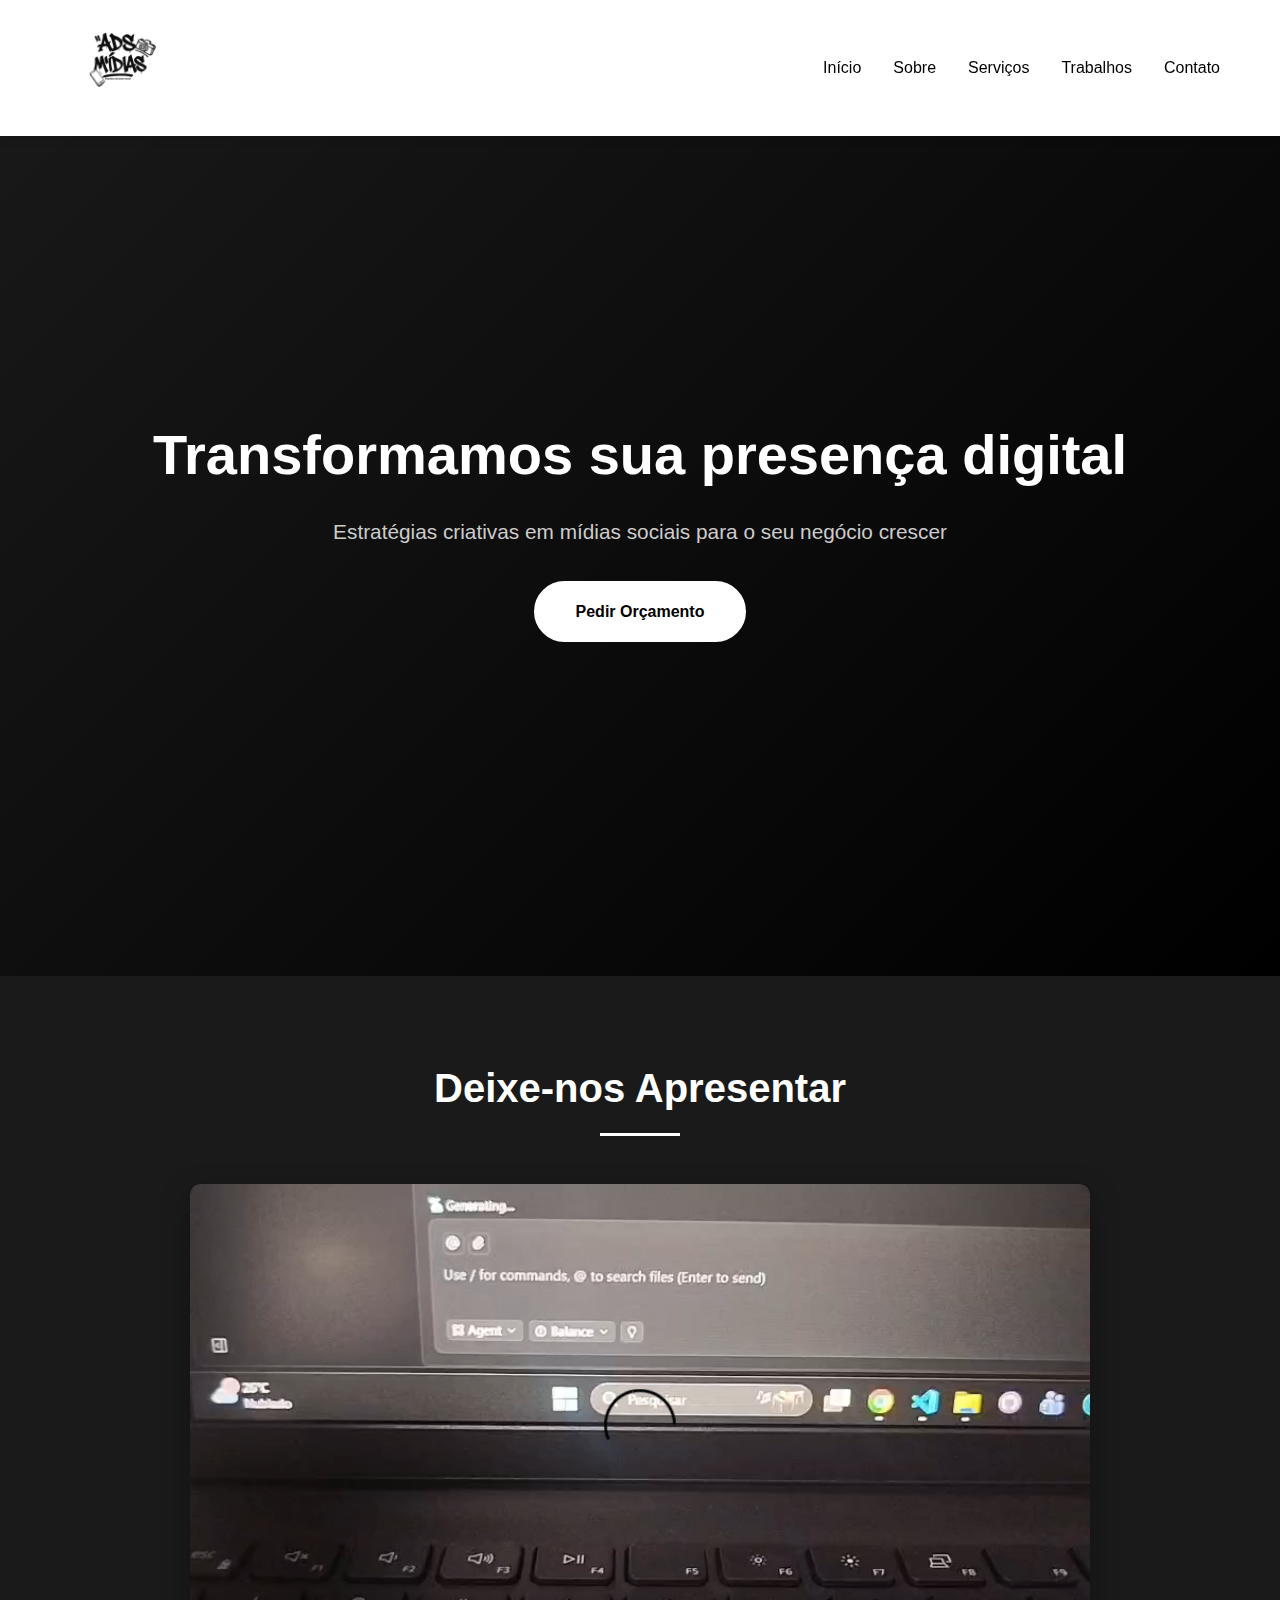
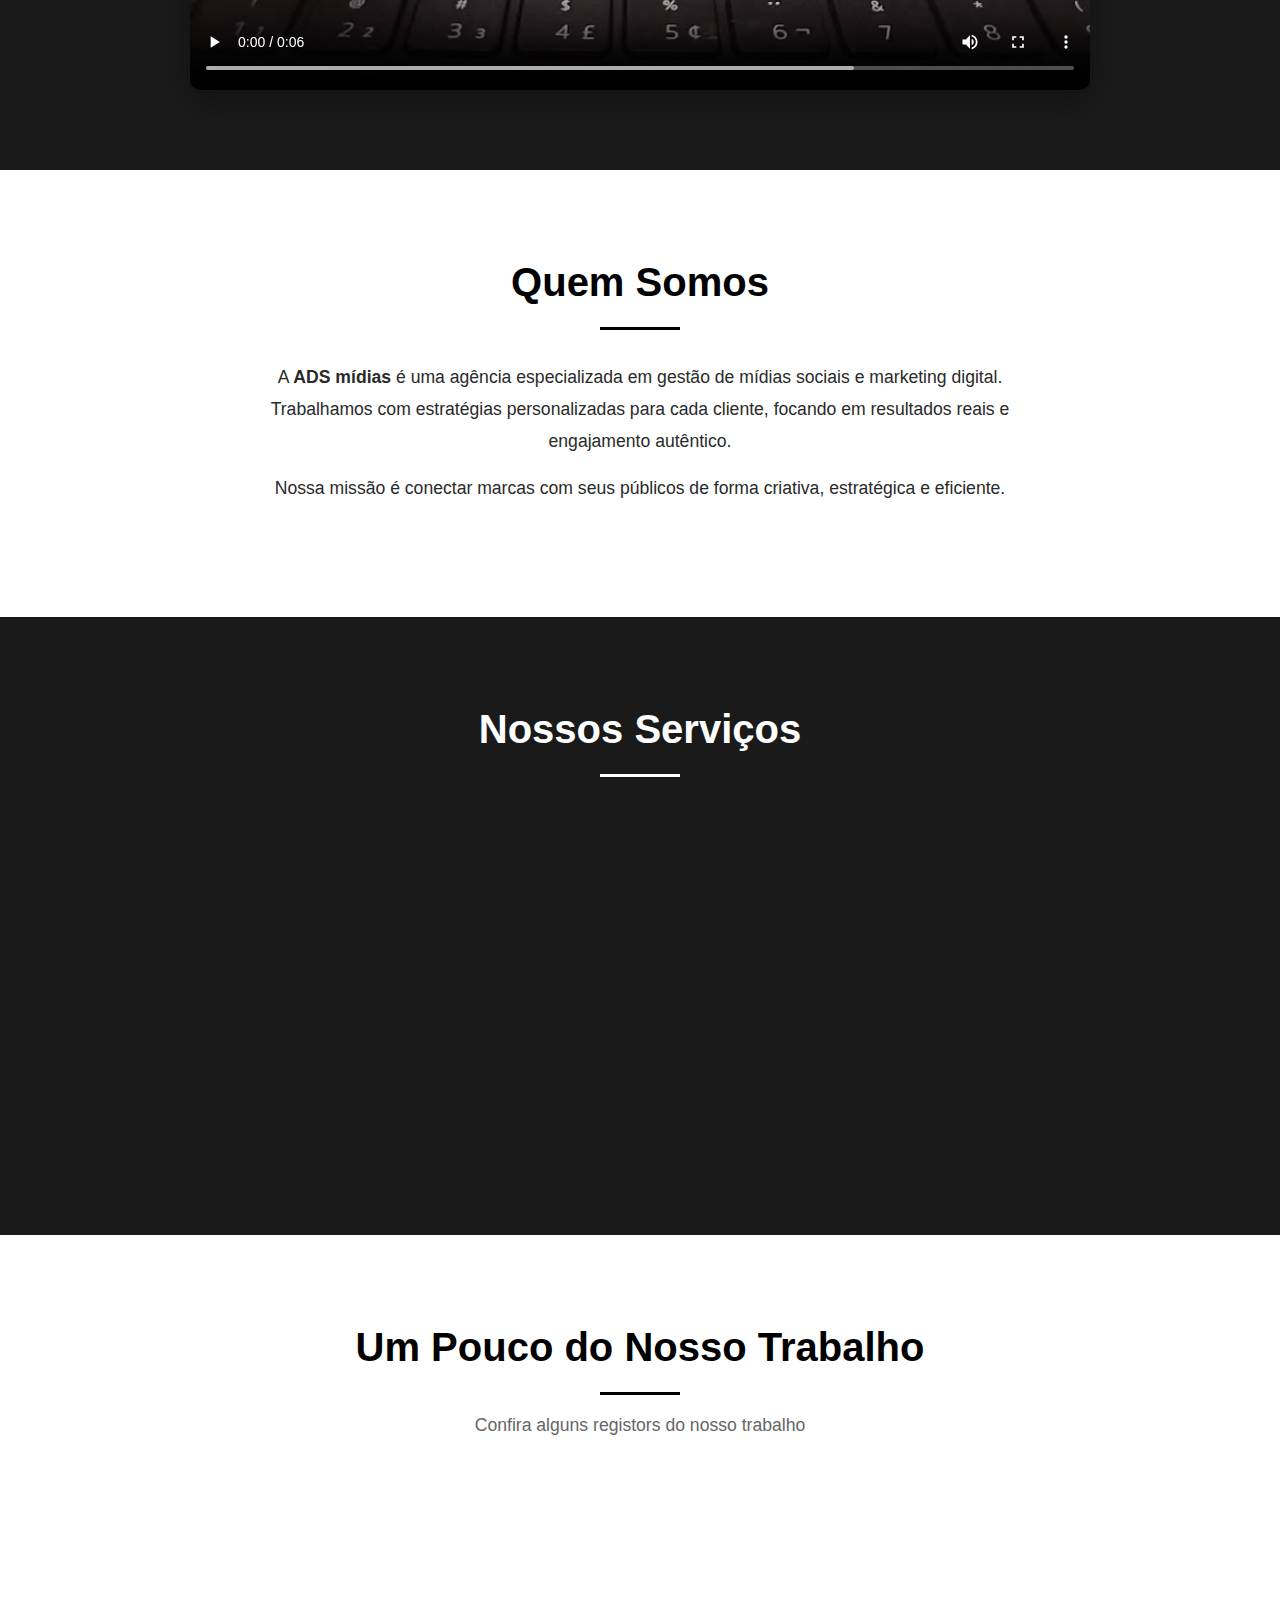
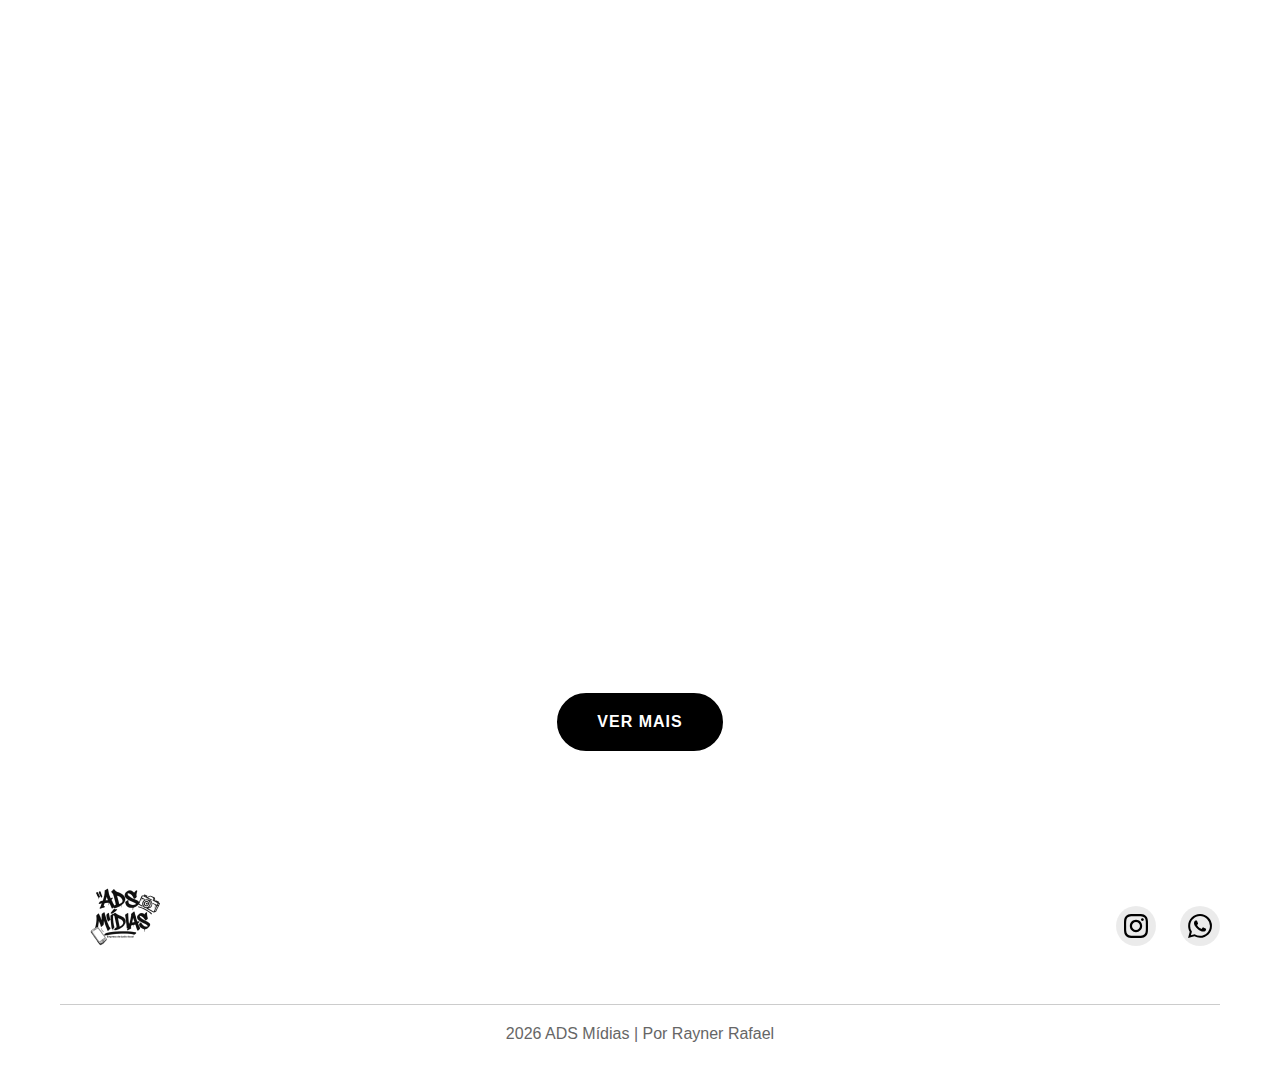
<file: index.html>
<!DOCTYPE html>
<html lang="pt-BR">
<head>
    <meta charset="UTF-8">
    <meta name="viewport" content="width=device-width, initial-scale=1.0">
    <meta name="description" content="ADS Mídias - Agência especializada em mídias sociais e marketing digital">
    <title>ADS Mídias - Portfólio Profissional</title>
    <link rel="stylesheet" href="styles.css">
</head>
<body>
    <!-- Header -->
    <header>
        <nav class="navbar">
            <div class="container">
                <a href="#inicio" class="logo"><img src="images/ads-midias-logo-removebg-preview.png" alt="ADS Mídias"></a> 
                <button class="menu-toggle" id="menuToggle">
                    <span></span>
                    <span></span>
                    <span></span>
                </button>
                <ul class="nav-menu" id="navMenu">
                    <li><a href="#inicio">Início</a></li>
                    <li><a href="#sobre">Sobre</a></li>
                    <li><a href="#servicos">Serviços</a></li>
                    <li><a href="#portfolio">Trabalhos</a></li>
                    <li><a href="#contato">Contato</a></li>
                </ul>
            </div>
        </nav>
    </header>

    <!-- Hero Section -->
    <section id="inicio" class="hero">
        <div class="hero-content">
            <h1 class="hero-title">Transformamos sua presença digital</h1>
            <p class="hero-subtitle">Estratégias criativas em mídias sociais para o seu negócio crescer</p>
            <a href="#contato" class="btn-primary">Pedir Orçamento</a>
        </div>
        <div class="hero-overlay"></div>
    </section>

    <!-- Deixe-me Apresentar -->
    <section id="apresentacao" class="apresentacao">
        <div class="container">
            <h2 class="section-title">Deixe-nos Apresentar</h2>
            <div class="video-container">
                    <video controls preload="metadata" loop playsinline>
                        <source src="images/WhatsApp Video 2026-01-27 at 12.04.48.mp4" type="video/mp4">
                        Seu navegador não suporta vídeos.
                    </video>
                    <div class="portfolio-overlay">
                        <h3>Estratégia Digital</h3>
                        <p>Academia Fitness</p>
                    </div>
                </div>
                </video>
            </div>
        </div>
    </section>

    <!-- Sobre -->
    <section id="sobre" class="sobre">
        <div class="container">
            <h2 class="section-title">Quem Somos</h2>
            <div class="sobre-content">
                <p>A <strong>ADS mídias</strong> é uma agência especializada em gestão de mídias sociais e marketing digital. Trabalhamos com estratégias personalizadas para cada cliente, focando em resultados reais e engajamento autêntico.</p>
                <p>Nossa missão é conectar marcas com seus públicos de forma criativa, estratégica e eficiente.</p>
            </div>
        </div>
    </section>

    <!-- Serviços -->
    <section id="servicos" class="servicos">
        <div class="container">
            <h2 class="section-title">Nossos Serviços</h2>
            <div class="servicos-grid">
                <div class="servico-card">
                    <div class="servico-icon">📱</div>
                    <h3>Gestão de Redes Sociais</h3>
                    <p>Gerenciamento completo das suas redes sociais com estratégias personalizadas.</p>
                </div>
                <div class="servico-card">
                    <div class="servico-icon">🎨</div>
                    <h3>Design Criativo</h3>
                    <p>Criação de conteúdos visuais impactantes e identidade visual única.</p>
                </div>
                <div class="servico-card">
                    <div class="servico-icon">📊</div>
                    <h3>Tráfego Pago</h3>
                    <p>Campanhas estratégicas para alcançar seu público-alvo com precisão.</p>
                </div>
                <div class="servico-card">
                    <div class="servico-icon">✍️</div>
                    <h3>Copywriting</h3>
                    <p>Textos persuasivos que convertem visitantes em clientes.</p>
                </div>
            </div>
        </div>
    </section>

    <!-- Portfolio -->
    <section id="portfolio" class="portfolio">
        <div class="container">
            <h2 class="section-title">Um Pouco do Nosso Trabalho</h2>
            <p class="portfolio-subtitle">Confira alguns registors do nosso trabalho</p>
            
            <div class="portfolio-grid" id="portfolioGrid">
                <div class="portfolio-item" data-category="social">
                    <img src="images/mirante.jpeg" alt="Projeto de mídia social 1" loading="lazy">
                    <div class="portfolio-overlay">
                        <h3></h3>
                        <p></p>
                    </div>
                </div>
                <div class="portfolio-item" data-category="design">
                    <img src="images/cairu.jpeg" alt="Projeto de design 2" loading="lazy">
                    <div class="portfolio-overlay">
                        <h3></h3>
                        <p></p>
                    </div>
                </div>

                 <div class="portfolio-item" data-category="design">
                    <img src="images/poste.jpeg" alt="Projeto de design 2" loading="lazy">
                    <div class="portfolio-overlay">
                        <h3></h3>
                        <p></p>
                    </div>
                </div>

                <div class="portfolio-item" data-category="social">
                    <img src="images/F11C9319-6CFF-4BA1-B094-2EE65ABE48AE.PNG" alt="Projeto de mídia social 3" loading="lazy">
                    <div class="portfolio-overlay">
                        <h3></h3>
                        <p></p>
                    </div>
                </div>
                <div class="portfolio-item" data-category="ads">
                    <img src="images/praia.jpeg" alt="Projeto de tráfego pago 4" loading="lazy">
                    <div class="portfolio-overlay">
                        <h3></h3>
                        <p></p>
                    </div>
                </div>
            </div>
            
            <div class="portfolio-more">
                <a href="album.html" class="btn-ver-mais">Ver mais</a>
            </div>
        </div>
    </section>

    

    <!-- Footer -->
    <footer id="contato" class="footer">
        <div class="container">
            <div class="footer-content">
                <a href="#inicio" class="footer-logo"><img src="images/ads-midias-logo-removebg-preview.png" alt="ADS Mídias"></a>
                <div class="footer-social">
                    <a href="https://www.instagram.com/ads_midias/" aria-label="Instagram" class="social-link" target="_blank" rel="noopener noreferrer">
                        <svg width="24" height="24" viewBox="0 0 24 24" fill="currentColor">
                            <path d="M12 2.163c3.204 0 3.584.012 4.85.07 3.252.148 4.771 1.691 4.919 4.919.058 1.265.069 1.645.069 4.849 0 3.205-.012 3.584-.069 4.849-.149 3.225-1.664 4.771-4.919 4.919-1.266.058-1.644.07-4.85.07-3.204 0-3.584-.012-4.849-.07-3.26-.149-4.771-1.699-4.919-4.92-.058-1.265-.07-1.644-.07-4.849 0-3.204.013-3.583.07-4.849.149-3.227 1.664-4.771 4.919-4.919 1.266-.057 1.645-.069 4.849-.069zm0-2.163c-3.259 0-3.667.014-4.947.072-4.358.2-6.78 2.618-6.98 6.98-.059 1.281-.073 1.689-.073 4.948 0 3.259.014 3.668.072 4.948.2 4.358 2.618 6.78 6.98 6.98 1.281.058 1.689.072 4.948.072 3.259 0 3.668-.014 4.948-.072 4.354-.2 6.782-2.618 6.979-6.98.059-1.28.073-1.689.073-4.948 0-3.259-.014-3.667-.072-4.947-.196-4.354-2.617-6.78-6.979-6.98-1.281-.059-1.69-.073-4.949-.073zm0 5.838c-3.403 0-6.162 2.759-6.162 6.162s2.759 6.163 6.162 6.163 6.162-2.759 6.162-6.163c0-3.403-2.759-6.162-6.162-6.162zm0 10.162c-2.209 0-4-1.79-4-4 0-2.209 1.791-4 4-4s4 1.791 4 4c0 2.21-1.791 4-4 4zm6.406-11.845c-.796 0-1.441.645-1.441 1.44s.645 1.44 1.441 1.44c.795 0 1.439-.645 1.439-1.44s-.644-1.44-1.439-1.44z"/>
                        </svg>
                    </a> 
                    <a href="https://wa.me/557399699027" aria-label="Whatsapp" class="social-link" target="_blank" rel="noopener noreferrer">
                        <svg width="24" height="24" viewBox="0 0 24 24" fill="currentColor">
                            <path d="M17.472 14.382c-.297-.149-1.758-.867-2.03-.967-.273-.099-.471-.148-.67.15-.197.297-.767.966-.94 1.164-.173.199-.347.223-.644.075-.297-.15-1.255-.463-2.39-1.475-.883-.788-1.48-1.761-1.653-2.059-.173-.297-.018-.458.13-.606.134-.133.298-.347.446-.52.149-.174.198-.298.298-.497.099-.198.05-.371-.025-.52-.075-.149-.669-1.612-.916-2.207-.242-.579-.487-.5-.669-.51-.173-.008-.371-.01-.57-.01-.198 0-.52.074-.792.372-.272.297-1.04 1.016-1.04 2.479 0 1.462 1.065 2.875 1.213 3.074.149.198 2.096 3.2 5.077 4.487.709.306 1.262.489 1.694.625.712.227 1.36.195 1.871.118.571-.085 1.758-.719 2.006-1.413.248-.694.248-1.289.173-1.413-.074-.124-.272-.198-.57-.347m-5.421 7.403h-.004a9.87 9.87 0 01-5.031-1.378l-.361-.214-3.741.982.998-3.648-.235-.374a9.86 9.86 0 01-1.51-5.26c.001-5.45 4.436-9.884 9.888-9.884 2.64 0 5.122 1.03 6.988 2.898a9.825 9.825 0 012.893 6.994c-.003 5.45-4.437 9.884-9.885 9.884m8.413-18.297A11.815 11.815 0 0012.05 0C5.495 0 .16 5.335.157 11.892c0 2.096.547 4.142 1.588 5.945L.057 24l6.305-1.654a11.882 11.882 0 005.683 1.448h.005c6.554 0 11.89-5.335 11.893-11.893a11.821 11.821 0 00-3.48-8.413Z"/>
                        </svg>
                    </a>
                </div>
            </div>
            <div class="footer-copy">
                <p> 2026 ADS Mídias | <a  class="rayner" href="https://raynerrafael.github.io/portifolio-rayner-rafael/" target="_blank">Por Rayner Rafael</a></p>
            </div>
        </div>
    </footer>

    <script src="script.js"></script>
</body>
</html>
</file>
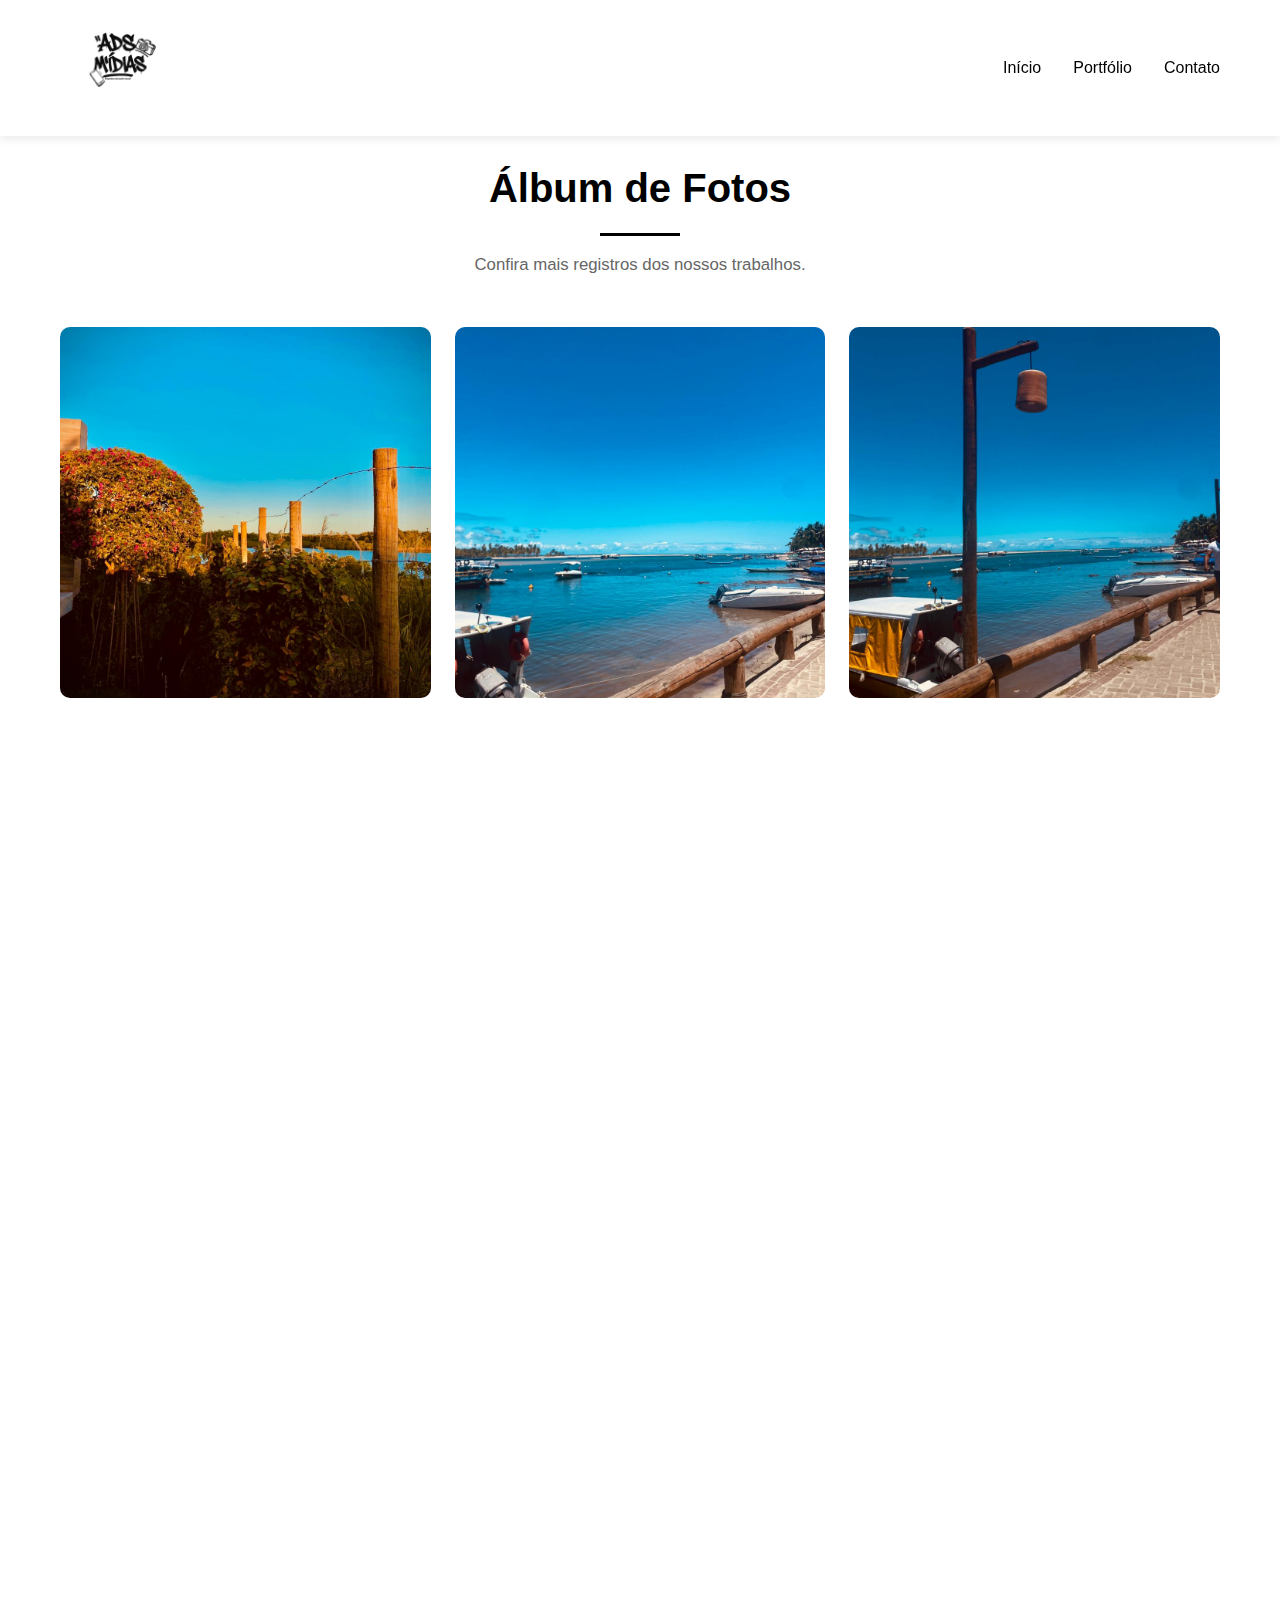
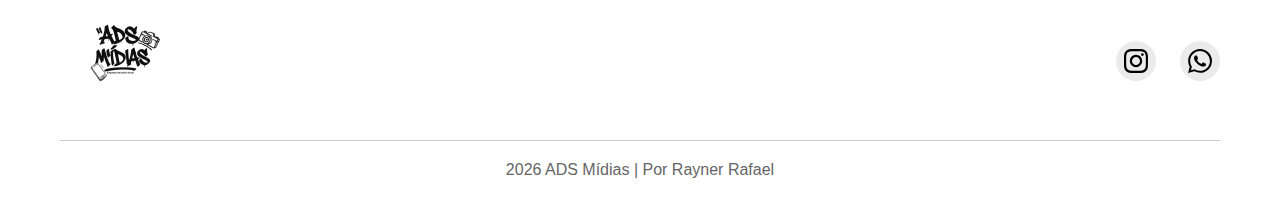
<file: album.html>
<!DOCTYPE html>
<html lang="pt-BR">
<head>
    <meta charset="UTF-8">
    <meta name="viewport" content="width=device-width, initial-scale=1.0">
    <meta name="description" content="Álbum de fotos - ADS Mídias">
    <title>Álbum de Fotos - ADS Mídias</title>
    <link rel="stylesheet" href="styles.css">
</head>
<body>
    <!-- Header simples com link de volta -->
    <header>
        <nav class="navbar">
            <div class="container">
                <a href="index.html#inicio" class="logo"><img src="images/ads-midias-logo-removebg-preview.png" alt="ADS ias"></a>
                <ul class="nav-menu">
                    <li><a href="index.html#inicio">Início</a></li>
                    <li><a href="index.html#portfolio">Portfólio</a></li>
                    <li><a href="index.html#contato">Contato</a></li>
                </ul>
            </div>
        </nav>
    </header>

    <section class="portfolio" style="margin-top: 76px;">
        <div class="container">
            <h2 class="section-title">Álbum de Fotos</h2>
            <p class="album-intro">
                Confira mais registros dos nossos trabalhos.  
                
            </p>

            <div class="portfolio-grid album-grid">
                <div class="portfolio-item">
                    <img src="images/cerca.jpeg" alt="" loading="lazy">
                    <div class="portfolio-overlay">
                        <h3></h3>
                        <p></p>
                    </div>
                </div>

                <div class="portfolio-item">
                    <img src="images/orla.jpeg" alt="" loading="lazy">
                    <div class="portfolio-overlay">
                        <h3></h3>
                        <p></p>
                    </div>
                </div>

                <div class="portfolio-item">
                    <img src="images/orla-poste.jpeg" alt="Criativo de redes sociais com layout moderno" loading="lazy">
                    <div class="portfolio-overlay">
                        <h3></h3>
                        <p></p>
                    </div>
                </div>

                <div class="portfolio-item">
                    <img src="images/piscina.jpeg" alt="" loading="lazy">
                    <div class="portfolio-overlay">
                        <h3></h3>
                        <p></p>
                    </div>
                </div>

                <div class="portfolio-item">
                    <img src="images/vista.jpeg" alt="Paisagem horizontal utilizada em criativos" loading="lazy">
                    <div class="portfolio-overlay">
                        <h3></h3>
                        <p></p>
                    </div>
                </div>

                <div class="portfolio-item">
                    <img src="images/vista02.jpeg" alt="Paisagem montanhosa com neblina ao nascer do sol" loading="lazy">
                    <div class="portfolio-overlay">
                        <h3></h3>
                        <p></p>
                    </div>
                </div>

                <div class="portfolio-item">
                    <img src="images/barco.jpeg" alt="" loading="lazy">
                    <div class="portfolio-overlay">
                        <h3></h3>
                        <p></p>
                    </div>
                </div>
            </div>
        </div>
    </section>

    <footer class="footer">
        <div class="container">
            <div class="footer-content">
                <a href="index.html#inicio" class="footer-logo"><img src="images/ads-midias-logo-removebg-preview.png" alt="ADS Mídias"></a>
                <div class="footer-social">
                    <a href="https://www.instagram.com/ads_midias/" aria-label="Instagram" class="social-link" target="_blank" rel="noopener noreferrer">
                        <svg width="24" height="24" viewBox="0 0 24 24" fill="currentColor">
                            <path d="M12 2.163c3.204 0 3.584.012 4.85.07 3.252.148 4.771 1.691 4.919 4.919.058 1.265.069 1.645.069 4.849 0 3.205-.012 3.584-.069 4.849-.149 3.225-1.664 4.771-4.919 4.919-1.266.058-1.644.07-4.85.07-3.204 0-3.584-.012-4.849-.07-3.26-.149-4.771-1.699-4.919-4.92-.058-1.265-.07-1.644-.07-4.849 0-3.204.013-3.583.07-4.849.149-3.227 1.664-4.771 4.919-4.919 1.266-.057 1.645-.069 4.849-.069zm0-2.163c-3.259 0-3.667.014-4.947.072-4.358.2-6.78 2.618-6.98 6.98-.059 1.281-.073 1.689-.073 4.948 0 3.259.014 3.668.072 4.948.2 4.358 2.618 6.78 6.98 6.98 1.281.058 1.689.072 4.948.072 3.259 0 3.668-.014 4.948-.072 4.354-.2 6.782-2.618 6.979-6.98.059-1.28.073-1.689.073-4.948 0-3.259-.014-3.667-.072-4.947-.196-4.354-2.617-6.78-6.979-6.98-1.281-.059-1.69-.073-4.949-.073zm0 5.838c-3.403 0-6.162 2.759-6.162 6.162s2.759 6.163 6.162 6.163 6.162-2.759 6.162-6.163c0-3.403-2.759-6.162-6.162-6.162zm0 10.162c-2.209 0-4-1.79-4-4 0-2.209 1.791-4 4-4s4 1.791 4 4c0 2.21-1.791 4-4 4zm6.406-11.845c-.796 0-1.441.645-1.441 1.44s.645 1.44 1.441 1.44c.795 0 1.439-.645 1.439-1.44s-.644-1.44-1.439-1.44z"/>
                        </svg>
                    </a> 
                    <a href="https://wa.me/557399699027" aria-label="Whatsapp" class="social-link" target="_blank" rel="noopener noreferrer">
                        <svg width="24" height="24" viewBox="0 0 24 24" fill="currentColor">
                            <path d="M17.472 14.382c-.297-.149-1.758-.867-2.03-.967-.273-.099-.471-.148-.67.15-.197.297-.767.966-.94 1.164-.173.199-.347.223-.644.075-.297-.15-1.255-.463-2.39-1.475-.883-.788-1.48-1.761-1.653-2.059-.173-.297-.018-.458.13-.606.134-.133.298-.347.446-.52.149-.174.198-.298.298-.497.099-.198.05-.371-.025-.52-.075-.149-.669-1.612-.916-2.207-.242-.579-.487-.5-.669-.51-.173-.008-.371-.01-.57-.01-.198 0-.52.074-.792.372-.272.297-1.04 1.016-1.04 2.479 0 1.462 1.065 2.875 1.213 3.074.149.198 2.096 3.2 5.077 4.487.709.306 1.262.489 1.694.625.712.227 1.36.195 1.871.118.571-.085 1.758-.719 2.006-1.413.248-.694.248-1.289.173-1.413-.074-.124-.272-.198-.57-.347m-5.421 7.403h-.004a9.87 9.87 0 01-5.031-1.378l-.361-.214-3.741.982.998-3.648-.235-.374a9.86 9.86 0 01-1.51-5.26c.001-5.45 4.436-9.884 9.888-9.884 2.64 0 5.122 1.03 6.988 2.898a9.825 9.825 0 012.893 6.994c-.003 5.45-4.437 9.884-9.885 9.884m8.413-18.297A11.815 11.815 0 0012.05 0C5.495 0 .16 5.335.157 11.892c0 2.096.547 4.142 1.588 5.945L.057 24l6.305-1.654a11.882 11.882 0 005.683 1.448h.005c6.554 0 11.89-5.335 11.893-11.893a11.821 11.821 0 00-3.48-8.413Z"/>
                        </svg>
                    </a>
                </div>
            </div>
            <div class="footer-copy">
                <p><p> 2026 ADS Mídias | <a href="https://raynerrafael.github.io/portifolio-rayner-rafael/" class="rayner" target="_blank">Por Rayner Rafael</a></p></p>
            </div>
        </div>
    </footer>

    <script src="script.js"></script>
</body>
</html>
</file>
<file: styles.css>
* {
    margin: 0;
    padding: 0;
    box-sizing: border-box;
}

a.rayner {
    color: #666666;
    text-decoration: none;
}

:root {
    --primary-black: #000000;
    --secondary-black: #1a1a1a;
    --dark-gray: #2a2a2a;
    --medium-gray: #666666;
    --light-gray: #cccccc;
    --white: #ffffff;
    --transition: all 0.3s ease;
}

html {
    scroll-behavior: smooth;
}

body {
    font-family: 'Segoe UI', Tahoma, Geneva, Verdana, sans-serif;
    line-height: 1.6;
    color: var(--secondary-black);
    background-color: var(--white);
}

.container {
    max-width: 1200px;
    margin: 0 auto;
    padding: 0 20px;
}

header {
    position: fixed;
    width: 100%;
    top: 0;
    z-index: 1000;
    box-shadow: 0 2px 10px rgba(0, 0, 0, 0.1);
    background-color: var(--white);
}


.navbar {
    padding: 0.5rem 0;
}

.navbar .container {
    display: flex;
    justify-content: space-between;
    align-items: center;
}

.logo {
    display: flex;
    align-items: center;
    text-decoration: none;
    background-color: var(--white);
}

.logo img {
    display: block;
    max-height: 120px;
    height: auto;
    width: auto;
    max-width: 240px;
    object-fit: contain;
}

.nav-menu {
    display: flex;
    list-style: none;
    gap: 2rem;
}

.nav-menu li a {
    color: var(--primary-black);
    text-decoration: none;
    font-weight: 500;
    transition: var(--transition);
    position: relative;
}

.nav-menu li a::after {
    content: '';
    position: absolute;
    bottom: -5px;
    left: 0;
    width: 0;
    height: 2px;
    background-color: var(--primary-black);
    transition: var(--transition);
}

.nav-menu li a:hover::after {
    width: 100%;
}

.menu-toggle {
    display: none;
    flex-direction: column;
    background: transparent;
    border: none;
    cursor: pointer;
    padding: 0;
}

.menu-toggle span {
    width: 25px;
    height: 3px;
    background-color: var(--primary-black);
    margin: 3px 0;
    transition: var(--transition);
}

.hero {
    height: 100vh;
    display: flex;
    align-items: center;
    justify-content: center;
    text-align: center;
    color: var(--white);
    position: relative;
    margin-top: 76px;
}

.hero::before {
    content: '';
    position: absolute;
    inset: 0;
    background: linear-gradient(135deg, rgba(0, 0, 0, 0.9) 0%, rgba(0, 0, 0, 1) 100%);
    filter: grayscale(100%);
    z-index: 0;
}

.hero-content {
    position: relative;
    z-index: 2;
    padding: 2rem;
}

.hero-title {
    font-size: 3.5rem;
    margin-bottom: 1rem;
    animation: fadeInUp 1s ease;
    font-weight: 700;
}

.hero-subtitle {
    font-size: 1.3rem;
    margin-bottom: 2rem;
    color: var(--light-gray);
    animation: fadeInUp 1.2s ease;
}

.btn-primary {
    display: inline-block;
    padding: 1rem 2.5rem;
    background-color: var(--white);
    color: var(--primary-black);
    text-decoration: none;
    border-radius: 50px;
    font-weight: bold;
    transition: var(--transition);
    animation: fadeInUp 1.4s ease;
    border: 2px solid var(--white);
}

.btn-primary:hover {
    background-color: transparent;
    color: var(--white);
    transform: translateY(-3px);
    box-shadow: 0 10px 20px rgba(255, 255, 255, 0.2);
}

@keyframes fadeInUp {
    from {
        opacity: 0;
        transform: translateY(30px);
    }
    to {
        opacity: 1;
        transform: translateY(0);
    }
}

.section-title {
    font-size: 2.5rem;
    text-align: center;
    margin-bottom: 1rem;
    color: var(--primary-black);
    position: relative;
    padding-bottom: 1rem;
    font-weight: 700;
}

.section-title::after {
    content: '';
    position: absolute;
    bottom: 0;
    left: 50%;
    transform: translateX(-50%);
    width: 80px;
    height: 3px;
    background-color: var(--primary-black);
}

.apresentacao {
    padding: 5rem 0;
    background-color: var(--secondary-black);
    color: var(--white);
}

.apresentacao .section-title {
    color: var(--white);
}

.apresentacao .section-title::after {
    background-color: var(--white);
}

.video-container {
    position: relative;
    width: 100%;
    max-width: 900px;
    margin: 3rem auto 0;
    border-radius: 10px;
    box-shadow: 0 10px 30px rgba(0, 0, 0, 0.3);
    overflow: hidden;
    background-color: var(--primary-black);
    aspect-ratio: 16 / 9;
    display: flex;
    align-items: center;
    justify-content: center;
}

.video-container video {
    width: 100%;
    height: 100%;
    display: block;
    object-fit: cover;
}

.sobre {
    padding: 5rem 0;
    background-color: var(--white);
}

.sobre-content {
    max-width: 800px;
    margin: 2rem auto;
    text-align: center;
    font-size: 1.1rem;
    line-height: 1.8;
    color: var(--dark-gray);
}

.sobre-content p {
    margin-bottom: 1rem;
}

.servicos {
    padding: 5rem 0;
    background-color: var(--secondary-black);
    color: var(--white);
    transform: border-color 0.5s;
}

.servicos .section-title {
    color: var(--white);
}

.servicos .section-title::after {
    background-color: var(--white);
}

.servicos-grid {
    display: grid;
    grid-template-columns: repeat(auto-fit, minmax(250px, 1fr));
    gap: 2rem;
    margin-top: 3rem;
}

.servico-card {
    background-color: var(--dark-gray);
    padding: 2rem;
    border-radius: 10px;
    text-align: center;
    transition:
        border-color 0.5s ease,
        border-radius 0.5s ease,
        box-shadow 0.5s ease,
        transform 0.5s ease,
        background-color 0.5s ease;
    border: 2px solid transparent;
}

.servico-card:hover {
    transform: translateY(-10px);
    border-color: var(--white);
    border-radius: 25px;
    box-shadow: 0 0 0 2px var(--white), 0 10px 30px rgba(255, 255, 255, 0.15);
}

.servico-icon {
    font-size: 3rem;
    margin-bottom: 1rem;
}

.servico-card h3 {
    font-size: 1.5rem;
    margin-bottom: 1rem;
    font-weight: 600;
}

.servico-card p {
    color: var(--light-gray);
}

.portfolio {
    padding: 5rem 0;
    background-color: var(--white);
}

.portfolio-subtitle {
    text-align: center;
    color: var(--medium-gray);
    margin-bottom: 3rem;
    font-size: 1.1rem;
}

.portfolio-grid {
    display: grid;
    grid-template-columns: repeat(3, 1fr);
    gap: 1.5rem;
    margin-top: 3rem;
}

.portfolio-item {
    position: relative;
    overflow: hidden;
    border-radius: 10px;
    cursor: pointer;
    aspect-ratio: 1 / 1;
    background-color: var(--light-gray);
}

.portfolio-item img,
.portfolio-item video {
    width: 100%;
    height: 100%;
    object-fit: cover;
    transition: var(--transition);
}

.portfolio-item:hover img,
.portfolio-item:hover video {
    transform: scale(1.1);
}

.portfolio-overlay {
    position: absolute;
    top: 0;
    left: 0;
    width: 100%;
    height: 100%;
    background: linear-gradient(to bottom, transparent, rgba(0, 0, 0, 0.9));
    display: flex;
    flex-direction: column;
    justify-content: flex-end;
    padding: 2rem;
    opacity: 0;
    transition: var(--transition);
    color: var(--white);
    pointer-events: none;
}

.portfolio-item:hover .portfolio-overlay {
    opacity: 1;
}

.portfolio-overlay h3 {
    font-size: 1.3rem;
    margin-bottom: 0.5rem;
    font-weight: 600;
}

.portfolio-overlay p {
    color: var(--light-gray);
}

.portfolio-more {
    text-align: center;
    margin-top: 2.5rem;
}

.btn-ver-mais {
    display: inline-block;
    padding: 0.9rem 2.4rem;
    background-color: var(--primary-black);
    color: var(--white);
    border-radius: 999px;
    text-decoration: none;
    text-transform: uppercase;
    letter-spacing: 1px;
    font-weight: 600;
    border: 2px solid var(--primary-black);
    transition: var(--transition);
}

.btn-ver-mais:hover {
    background-color: var(--white);
    color: var(--primary-black);
    transform: translateY(-3px);
    box-shadow: 0 10px 20px rgba(0, 0, 0, 0.2);
}

.album-intro {
    text-align: center;
    color: var(--medium-gray);
    margin-top: 1rem;
    margin-bottom: 3rem;
    font-size: 1.05rem;
}

.album-grid {
    margin-top: 3rem;
}

.album-placeholder {
    border: 2px dashed var(--light-gray);
    display: flex;
    align-items: center;
    justify-content: center;
    padding: 1rem;
    background-color: #fafafa;
}

.album-placeholder span {
    color: var(--medium-gray);
    font-size: 0.95rem;
    text-align: center;
}

.footer {
    background-color: var(--white);
    color: var(--primary-black);
    padding: 2rem 0;
}

.footer-content {
    display: flex;
    justify-content: space-between;
    align-items: center;
    margin-bottom: 1rem;
}

.footer-logo {
    display: block;
    text-decoration: none;
    background-color: var(--white);
}

.footer-logo img {
    display: block;
    max-height: 125px;    
    height: auto;
    width: auto;
    max-width: 220px;
    object-fit: contain;
}

.footer-social {
    display: flex;
    gap: 1.5rem;
    align-items: center;
}

.social-link {
    color: var(--primary-black);
    text-decoration: none;
    transition: var(--transition);
    display: flex;
    align-items: center;
    justify-content: center;
    width: 40px;
    height: 40px;
    border-radius: 50%;
    background-color: rgba(0, 0, 0, 0.08);
}

.social-link:hover {
    background-color: var(--primary-black);
    color: var(--white);
    transform: translateY(-3px);
}

.footer-copy {
    text-align: center;
    padding-top: 1rem;
    border-top: 1px solid var(--light-gray);
    color: var(--medium-gray);
}

@media (max-width: 768px) {
    .menu-toggle {
        display: none;
    }

    header {
        position: fixed;
        top: -9px;
        width: 100%;
        z-index: 1000;
    }

    .logo img {
        max-height: 125px;
        max-width: 130px;
    }

    .footer-logo img {
        max-height: 125px;
        max-width: 130px;
    }

    .navbar .container {
        flex-direction: column;
        gap: 0px;
    }

    .nav-menu {
        flex-direction: row;
        flex-wrap: wrap;
        justify-content: center;
        gap: 1rem;
        width: 100%;
    }

    .nav-menu li {
        padding: 0;
    }

    .nav-menu li a {
        font-size: 0.9rem;
    }

    .video-container {
        max-width: 100%;
        margin: 2rem auto 0;
        aspect-ratio: 16 / 9;
    }

    .hero-title {
        font-size: 2rem;
    }

    .hero-subtitle {
        font-size: 1rem;
    }

    .section-title {
        font-size: 1.8rem;
    }

    .servicos-grid {
        grid-template-columns: 1fr;
    }

    .portfolio-grid {
        grid-template-columns: 1fr;
        gap: 1rem;
    }

    .portfolio-item {
        aspect-ratio: 4 / 3;
    }

    .portfolio-more {
        margin-top: 2rem;
    }

    .btn-ver-mais {
        display: inline-block;
        padding: 0.9rem 2.4rem;
        background-color: var(--primary-black);
        color: var(--white);
        border-radius: 999px;
        text-decoration: none;
        text-transform: uppercase;
        letter-spacing: 1px;
        font-weight: 600;
        border: 2px solid var(--primary-black);
        transition: var(--transition);
        text-align: center;
    }

    .footer-content {
        flex-direction: column;
        gap: 1rem;
        text-align: center;
    }
}

@media (min-width: 769px) and (max-width: 1024px) {
    .portfolio-grid {
        grid-template-columns: repeat(2, 1fr);
    }

    .video-container {
        max-width: 800px;
        aspect-ratio: 16 / 9;
    }
}

@media (max-width: 480px) {
    .hero-title {
        font-size: 1.5rem;
    }

    .hero-subtitle {
        font-size: 0.9rem;
    }

    .btn-primary {
        padding: 0.8rem 1.5rem;
    }

    .servico-card {
        padding: 1.5rem;
    }

    .video-container {
        margin: 1.5rem auto 0;
        aspect-ratio: 16 / 9;
    }
}
</file>
